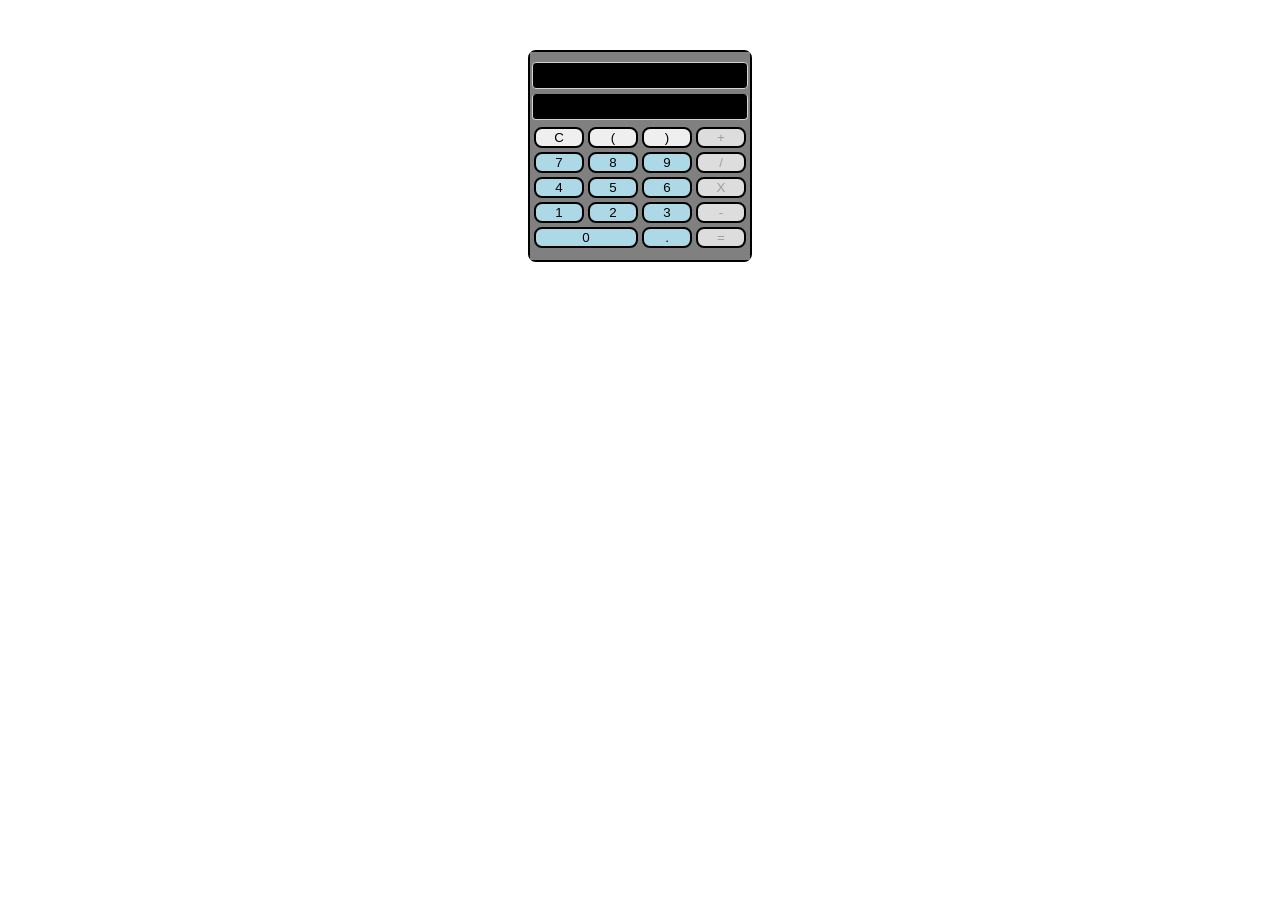
<file: index.html>
<!DOCTYPE html>
<html>

<head>
    <title>js calculator</title>
    <link rel="stylesheet" href="styles/main.css">
</head>

<body>
    <main>
        <div id="calculator-area">
            <div id="output" class="output row"> </div>
            <div id="answer-area" class="answer-area row"></div>
            <div id="button-area">
                <div class="row1 row">
                    <button id="clear-all" class="clear">C</button>
                    <button id="left-paren" class="paren" value="(">(</button>
                    <button id="right-paren" class="paren" value=")">)</button>
                    <button id="add" class="operator" value="+">+</button>
                </div>
                <div class="row2 row">
                    <button id="seven" class="number" value="7">7</button>
                    <button id="eight" class="number" value="8">8</button>
                    <button id="nine" class="number" value="9">9</button>
                    <button id="divide" class="operator" value="/">/</button>
                </div>
                <div class="row3 row">
                    <button id="four" class="number" value="4">4</button>
                    <button id="five" class="number" value="5">5</button>
                    <button id="six" class="number" value="6">6</button>
                    <button id="multiply" class="operator" value="*">X</button>
                </div>
                <div class="row4 row">
                    <button id="one" class="number" value="1">1</button>
                    <button id="two" class="number" value="2">2</button>
                    <button id="three" class="number" value="3">3</button>
                    <button id="subtract" class="operator" value="-">-</button>
                </div>
                <div class="row5 row">
                    <button id="zero" class="number" value="0">0</button>
                    <button id="period" class="period" value=".">.</button>
                    <button id="equals" class="equals" value="=">=</button>
                </div>
            </div>
        </div>
    </main>

    <script src="scripts/main.js"></script>
</body>

</html>
</file>
<file: styles/main.css>
main {
    max-width: 220px;
    margin: 50px auto;
}

#calculator-area {
    background: grey;
    padding: 10px 2px;

}

#button-area {
    display: flex;
    flex-direction: column;
    justify-content: space-around;
    ;
}

button {
    min-width: 50px;
    margin: 2px;
}

button,
main {
    border: 2px solid black;
    border-radius: 8px;
}

.row {
    display: flex;
    justify-content: space-around;
}

.output,
.answer-area {
    color: whitesmoke;
    border: 1px solid lightgray;
    border-radius: 4px;
    background: black;
    min-height: 25px;
    padding-right: 5px;
    font-size: 21px;
    justify-content: flex-end;
}

.answer-area {
    border-top: none;
    margin-top: 5px;
    margin-bottom: 5px;
}

.number,
.period {
    background: lightblue;
}

.operator,
.equals {
    background: orange;
}

#zero {
    flex-grow: 2;
}

button:disabled {
    background: #dddddd;
}
</file>
